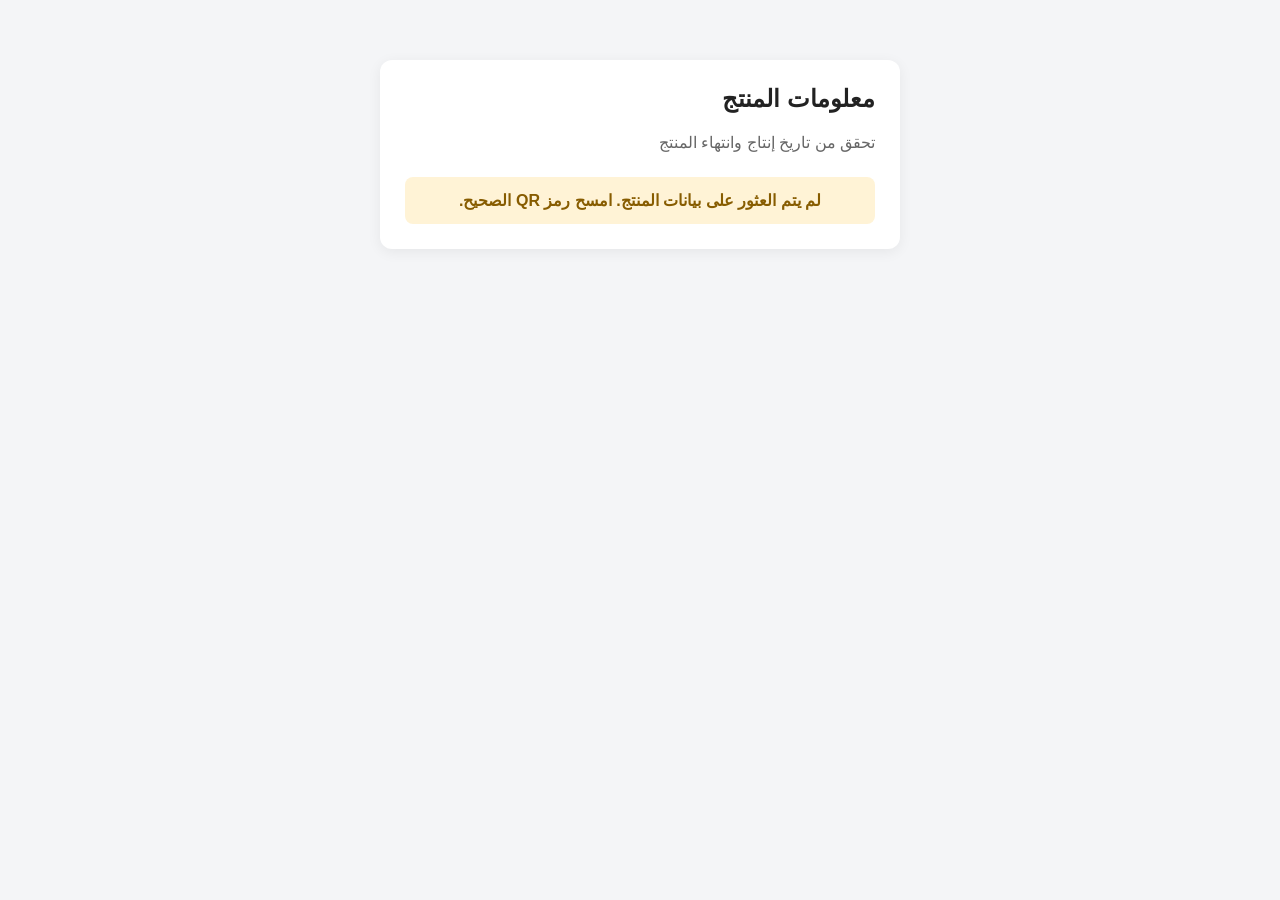
<file: index.html>
<!DOCTYPE html>
<html lang="ar" dir="rtl">
<head>
  <meta charset="UTF-8">
  <meta name="viewport" content="width=device-width, initial-scale=1">
  <title>معلومات المنتج</title>
  <style>
    * { box-sizing: border-box; }
    body {
      margin: 0;
      padding: 20px;
      font-family: Arial, sans-serif;
      background: #f4f5f7;
      color: #222;
    }
    .card {
      max-width: 520px;
      margin: 40px auto;
      padding: 25px;
      background: white;
      border-radius: 12px;
      box-shadow: 0 3px 14px #00000010;
    }
    h2 { margin-top: 0; }
    .subtitle { color: #666; margin-bottom: 25px; }
    .item {
      padding: 13px 0;
      border-bottom: 1px solid #eee;
      overflow-wrap: anywhere;
    }
    .item strong { display: block; margin-bottom: 7px; }
    .status {
      margin-top: 20px;
      padding: 14px;
      border-radius: 8px;
      font-weight: bold;
      text-align: center;
    }
    .valid { background: #e7f7ec; color: #16803d; }
    .expired { background: #fdeaea; color: #c62828; }
    .error { background: #fff3d6; color: #875c00; }
  </style>
</head>
<body>
  <main class="card">
    <h2>معلومات المنتج</h2>
    <p class="subtitle">تحقق من تاريخ إنتاج وانتهاء المنتج</p>
    <div id="details"></div>
    <div id="status"></div>
  </main>

  <script>
    const params = new URLSearchParams(location.search);
    const name = params.get("name") || "";
    const production = params.get("production") || "";
    const expiry = params.get("expiry") || "";
    const lot = params.get("lot") || "";

    const details = document.getElementById("details");
    const status = document.getElementById("status");

    function addItem(label, value) {
      const div = document.createElement("div");
      div.className = "item";
      const strong = document.createElement("strong");
      strong.textContent = label;
      const span = document.createElement("span");
      span.textContent = value;
      div.append(strong, span);
      details.appendChild(div);
    }

    function showStatus(message, type) {
      status.className = "status " + type;
      status.textContent = message;
    }

    if (!name || !production || !expiry || !lot) {
      showStatus("لم يتم العثور على بيانات المنتج. امسح رمز QR الصحيح.", "error");
    } else {
      addItem("اسم المنتج", name);
      addItem("تاريخ الإنتاج", production);
      addItem("تاريخ الانتهاء", expiry);
      addItem("رقم التشغيلة", lot);

      const today = new Date();
      today.setHours(0, 0, 0, 0);

      const productionDate = new Date(production + "T00:00:00");
      const expiryDate = new Date(expiry + "T00:00:00");

      if (
        isNaN(productionDate.getTime()) ||
        isNaN(expiryDate.getTime()) ||
        !/^\d{4}-\d{2}-\d{2}$/.test(production) ||
        !/^\d{4}-\d{2}-\d{2}$/.test(expiry) ||
        productionDate > today ||
        expiryDate < productionDate
      ) {
        showStatus("⚠️ تعذّر التحقق من التواريخ", "error");
      } else if (expiryDate < today) {
        showStatus("🔴 منتهي الصلاحية", "expired");
      } else {
        showStatus("🟢 صالح", "valid");
      }
    }
  </script>
</body>
</html>
</file>
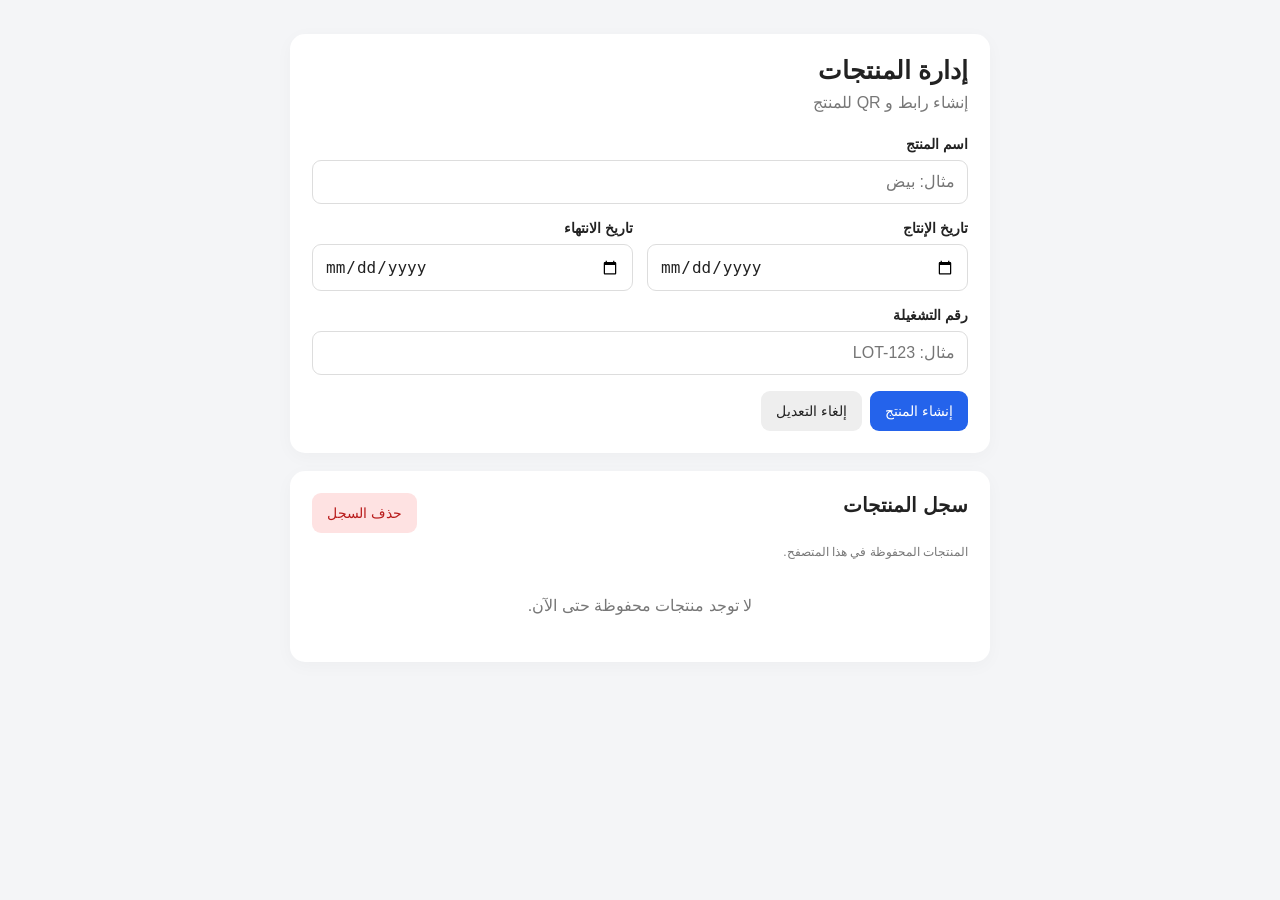
<file: admin.html>
<!DOCTYPE html>
<html lang="ar" dir="rtl">
<head>
<meta charset="UTF-8">
<meta name="viewport" content="width=device-width,initial-scale=1">
<title>إدارة المنتجات</title>
<style>
*{box-sizing:border-box}
body{margin:0;padding:14px;font-family:Arial,sans-serif;background:#f4f5f7;color:#222}
.container{max-width:700px;margin:20px auto}
.card{background:#fff;padding:22px;border-radius:15px;box-shadow:0 4px 18px #00000008;margin-bottom:18px}
h1{font-size:25px;margin:0 0 8px}
h2{font-size:20px;margin:0 0 16px}
.subtitle{color:#777;margin:0 0 24px}
.grid{display:grid;grid-template-columns:1fr 1fr;gap:14px}
.field{margin-bottom:16px}
label{display:block;font-weight:bold;margin-bottom:8px;font-size:14px}
input{width:100%;padding:12px;border:1px solid #ddd;border-radius:9px;font-size:16px;background:#fff;color:#222}
button,.btn{border:0;border-radius:9px;padding:12px 15px;font-size:14px;cursor:pointer;text-decoration:none;display:inline-block;text-align:center}
.primary{background:#2463eb;color:white}
.secondary{background:#eee;color:#222}
.danger{background:#fee2e2;color:#b91c1c}
.actions{display:flex;gap:8px;flex-wrap:wrap;margin-top:14px}
#message{margin-top:14px;padding:12px;border-radius:9px;display:none;overflow-wrap:anywhere}
#result{display:none;margin-top:22px;border-top:1px solid #eee;padding-top:22px}
.linkbox{padding:12px;background:#f5f5f5;border-radius:9px;overflow-wrap:anywhere;direction:ltr;text-align:left;font-size:13px}
.qr-area{display:flex;justify-content:center;align-items:center;margin:24px auto 18px}
.qr-frame{width:220px;height:220px;max-width:100%;background:#fff;border:1px solid #e7e7e7;border-radius:15px;box-shadow:0 5px 18px #0000000c;display:flex;justify-content:center;align-items:center;padding:18px}
#qr{display:block;width:100%;height:100%;object-fit:contain}
.qr-caption{text-align:center;color:#888;font-size:13px;margin:0 0 16px}
.record{padding:16px 0;border-bottom:1px solid #eee}
.record-title{font-weight:bold;font-size:17px}
.record-meta{color:#666;font-size:13px;line-height:1.9;margin-top:7px;overflow-wrap:anywhere}
.badge{display:inline-block;border-radius:6px;padding:5px 8px;font-size:12px;margin-top:8px}
.empty{color:#777;text-align:center;padding:25px 5px}
.topline{display:flex;justify-content:space-between;align-items:center;gap:10px;flex-wrap:wrap}
.small{font-size:12px;color:#777}
@media(max-width:520px){
 body{padding:10px}.container{margin:8px auto}.card{padding:17px}
 .grid{grid-template-columns:1fr}h1{font-size:23px}
 .qr-frame{width:210px;height:210px;padding:17px}
}
</style>
</head>
<body>
<div class="container">
<section class="card">
<h1>إدارة المنتجات</h1>
<p class="subtitle">إنشاء رابط و QR للمنتج</p>

<form id="productForm">
<div class="field">
<label for="name">اسم المنتج</label>
<input id="name" maxlength="120" placeholder="مثال: بيض" required>
</div>
<div class="grid">
<div class="field">
<label for="production">تاريخ الإنتاج</label>
<input id="production" type="date" required>
</div>
<div class="field">
<label for="expiry">تاريخ الانتهاء</label>
<input id="expiry" type="date" required>
</div>
</div>
<div class="field">
<label for="lot">رقم التشغيلة</label>
<input id="lot" maxlength="80" placeholder="مثال: LOT-123" required>
</div>
<div class="actions">
<button class="primary" id="saveButton" type="submit">إنشاء المنتج</button>
<button class="secondary" id="cancelEdit" type="button" hidden>إلغاء التعديل</button>
</div>
</form>

<div id="message" role="status"></div>
<div id="result">
<h2>تم إنشاء المنتج ✓</h2>
<p>رابط المنتج:</p>
<div class="linkbox" id="productLink"></div>
<div class="qr-area">
<div class="qr-frame"><img id="qr" alt="رمز QR للمنتج"></div>
</div>
<p class="qr-caption">امسح الرمز للوصول إلى صفحة المنتج</p>
<div class="actions">
<button class="secondary" id="copyLink" type="button">نسخ الرابط</button>
<a class="btn primary" id="openProduct" target="_blank" rel="noopener">فتح صفحة المنتج</a>
<button class="secondary" id="downloadQR" type="button">تنزيل QR</button>
</div>
</div>
</section>

<section class="card">
<div class="topline">
<h2>سجل المنتجات</h2>
<button class="danger" id="clearHistory" type="button">حذف السجل</button>
</div>
<p class="small">المنتجات المحفوظة في هذا المتصفح.</p>
<div id="history"></div>
</section>
</div>

<script>
(function(){
"use strict";
const KEY="vault_product_records_v1";
const $=id=>document.getElementById(id);
const form=$("productForm");
const nameInput=$("name");
const productionInput=$("production");
const expiryInput=$("expiry");
const lotInput=$("lot");
const saveButton=$("saveButton");
const cancelEdit=$("cancelEdit");
const message=$("message");
const result=$("result");
const history=$("history");
let editingId=null;
let currentLink="";
let currentQR="";

function loadRecords(){
 try{
  const data=JSON.parse(localStorage.getItem(KEY)||"[]");
  return Array.isArray(data)?data:[];
 }catch{return [];}
}
function storeRecords(records){
 try{
  localStorage.setItem(KEY,JSON.stringify(records));
  return true;
 }catch{
  showMessage("تعذّر حفظ السجل في المتصفح.",true);
  return false;
 }
}
function showMessage(text,error=false){
 message.textContent=text;
 message.style.display="block";
 message.style.background=error?"#fee2e2":"#dcfce7";
 message.style.color=error?"#991b1b":"#166534";
}
function hideMessage(){message.style.display="none";}

function validDate(value){
 if(!value)return false;
 const p=value.split("-");
 if(p.length!==3)return false;
 const y=Number(p[0]),m=Number(p[1]),d=Number(p[2]);
 if(!Number.isInteger(y)||!Number.isInteger(m)||!Number.isInteger(d))return false;
 const date=new Date(0);
 date.setHours(12,0,0,0);
 date.setFullYear(y,m-1,d);
 return date.getFullYear()===y&&date.getMonth()===m-1&&date.getDate()===d;
}
function todayString(){
 const d=new Date();
 return d.getFullYear()+"-"+String(d.getMonth()+1).padStart(2,"0")+"-"+String(d.getDate()).padStart(2,"0");
}
function validate(p){
 if(!p.name.trim()||!p.production||!p.expiry||!p.lot.trim())return "يرجى تعبئة جميع الحقول.";
 if(!validDate(p.production)||!validDate(p.expiry))return "يرجى إدخال تواريخ صحيحة.";
 if(p.production>todayString())return "تاريخ الإنتاج لا يمكن أن يكون في المستقبل.";
 if(p.expiry<p.production)return "تاريخ الانتهاء لا يمكن أن يكون قبل تاريخ الإنتاج.";
 return "";
}
function productUrl(p){
 const url=new URL("index.html",location.href);
 url.search=new URLSearchParams({name:p.name,production:p.production,expiry:p.expiry,lot:p.lot}).toString();
 return url.href;
}
function showResult(p){
 currentLink=productUrl(p);
 $("productLink").textContent=currentLink;
 $("openProduct").href=currentLink;
 currentQR="https://api.qrserver.com/v1/create-qr-code/?size=240x240&margin=4&color=000000&bgcolor=ffffff&data="+encodeURIComponent(currentLink);
 $("qr").src=currentQR;
 result.style.display="block";
}
async function downloadSmallQR(){
 if(!currentQR){showMessage("أنشئ المنتج أولًا.",true);return;}
 const btn=$("downloadQR");
 btn.disabled=true;
 btn.textContent="جارٍ تجهيز الصورة...";
 try{
  const response=await fetch(currentQR);
  if(!response.ok)throw new Error("download failed");
  const blob=await response.blob();
  const bitmap=await createImageBitmap(blob);
  const canvas=document.createElement("canvas");
  canvas.width=280;
  canvas.height=280;
  const ctx=canvas.getContext("2d");
  ctx.fillStyle="#fff";
  ctx.fillRect(0,0,280,280);
  ctx.imageSmoothingEnabled=false;
  ctx.drawImage(bitmap,20,20,240,240);
  bitmap.close();
  const file=await new Promise((resolve,reject)=>{
   canvas.toBlob(value=>value?resolve(value):reject(new Error("image failed")),"image/png");
  });
  const url=URL.createObjectURL(file);
  const a=document.createElement("a");
  a.href=url;
  a.download="product-qr.png";
  document.body.appendChild(a);
  a.click();
  a.remove();
  setTimeout(()=>URL.revokeObjectURL(url),1500);
  showMessage("تم تجهيز QR بحجم 280 × 280 بكسل مع حواف بيضاء.");
 }catch(e){
  showMessage("تعذّر تجهيز الصورة من خدمة QR. جرّب مرة أخرى بعد التأكد من اتصال الإنترنت.",true);
 }finally{
  btn.disabled=false;
  btn.textContent="تنزيل QR";
 }
}
function resetForm(){
 form.reset();
 editingId=null;
 saveButton.textContent="إنشاء المنتج";
 cancelEdit.hidden=true;
}
async function copyText(text){
 try{
  await navigator.clipboard.writeText(text);
  showMessage("تم نسخ الرابط.");
 }catch{
  window.prompt("انسخ الرابط:",text);
 }
}
function makeButton(text,cls,fn){
 const b=document.createElement("button");
 b.type="button";b.className=cls;b.textContent=text;
 b.addEventListener("click",fn);
 return b;
}
function renderHistory(){
 const records=loadRecords().sort((a,b)=>(b.updatedAt||0)-(a.updatedAt||0));
 history.replaceChildren();
 if(!records.length){
  const empty=document.createElement("div");
  empty.className="empty";
  empty.textContent="لا توجد منتجات محفوظة حتى الآن.";
  history.appendChild(empty);return;
 }
 records.forEach(p=>{
  const item=document.createElement("div");item.className="record";
  const title=document.createElement("div");title.className="record-title";title.textContent=p.name;
  const meta=document.createElement("div");meta.className="record-meta";
  meta.textContent="الإنتاج: "+p.production+" | الانتهاء: "+p.expiry+" | التشغيلة: "+p.lot;
  const badge=document.createElement("span");badge.className="badge";
  const expired=p.expiry<todayString();
  badge.textContent=expired?"🔴 منتهي الصلاحية":"🟢 صالح";
  badge.style.background=expired?"#fee2e2":"#dcfce7";
  const actions=document.createElement("div");actions.className="actions";
  actions.appendChild(makeButton("فتح صفحة المنتج","primary",()=>window.open(productUrl(p),"_blank","noopener")));
  actions.appendChild(makeButton("نسخ الرابط","secondary",()=>copyText(productUrl(p))));
  actions.appendChild(makeButton("تعديل","secondary",()=>{
   editingId=p.id;
   nameInput.value=p.name;
   productionInput.value=p.production;
   expiryInput.value=p.expiry;
   lotInput.value=p.lot;
   saveButton.textContent="حفظ التعديلات";
   cancelEdit.hidden=false;
   hideMessage();
   result.style.display="none";
   window.scrollTo({top:0,behavior:"smooth"});
  }));
  actions.appendChild(makeButton("حذف","danger",()=>{
   if(!confirm("هل تريد حذف المنتج «"+p.name+"» من السجل؟"))return;
   if(storeRecords(loadRecords().filter(x=>x.id!==p.id))){
    if(editingId===p.id)resetForm();
    renderHistory();
    showMessage("تم حذف المنتج من السجل.");
   }
  }));
  item.append(title,meta,badge,actions);
  history.appendChild(item);
 });
}
form.addEventListener("submit",e=>{
 e.preventDefault();
 hideMessage();
 const p={
  name:nameInput.value.trim(),
  production:productionInput.value,
  expiry:expiryInput.value,
  lot:lotInput.value.trim()
 };
 const error=validate(p);
 if(error){showMessage(error,true);return;}
 const records=loadRecords();
 const now=Date.now();
 const wasEditing=Boolean(editingId);
 if(editingId){
  const i=records.findIndex(x=>x.id===editingId);
  if(i<0){showMessage("لم يتم العثور على المنتج في السجل.",true);return;}
  records[i]={...records[i],...p,updatedAt:now};
 }else{
  records.push({...p,id:(crypto.randomUUID?crypto.randomUUID():String(now)+Math.random()),createdAt:now,updatedAt:now});
 }
 if(!storeRecords(records))return;
 showResult(p);
 renderHistory();
 resetForm();
 result.style.display="block";
 showMessage(wasEditing?"تم حفظ تعديلات المنتج.":"تم إنشاء المنتج وحفظه في السجل.");
});
cancelEdit.addEventListener("click",()=>{
 resetForm();hideMessage();
});
$("copyLink").addEventListener("click",()=>{
 if(currentLink)copyText(currentLink);
});
$("downloadQR").addEventListener("click",downloadSmallQR);
$("clearHistory").addEventListener("click",()=>{
 if(!confirm("هل تريد حذف جميع المنتجات المحفوظة في هذا المتصفح؟"))return;
 if(storeRecords([])){
  resetForm();
  result.style.display="none";
  currentLink="";
  currentQR="";
  renderHistory();
  showMessage("تم حذف سجل المنتجات.");
 }
});
renderHistory();
})();
</script>
</body>
</html>
</file>
